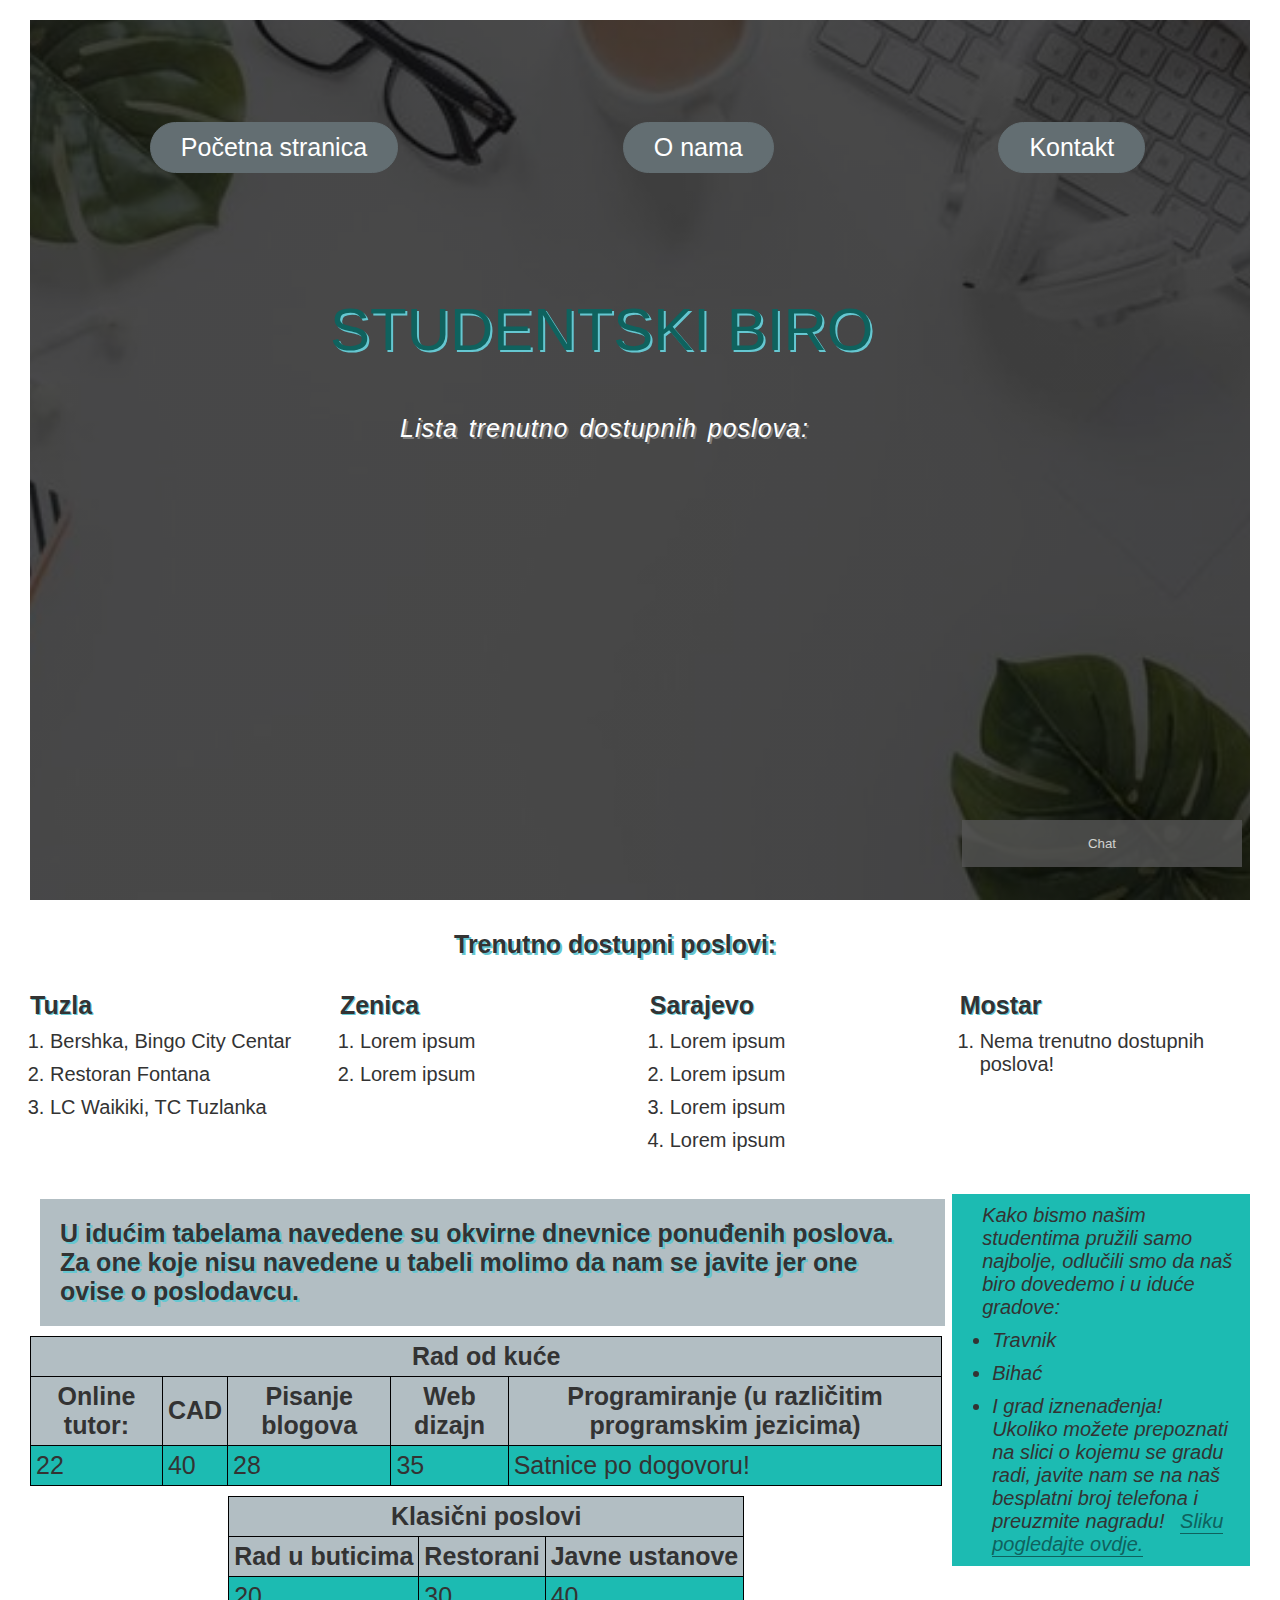
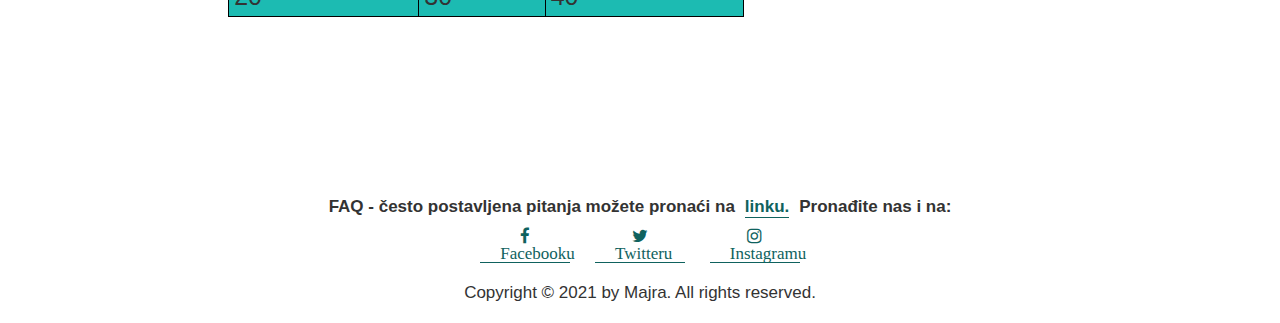
<file: gallery.html>
<!DOCTYPE html>
<html>
<head>
	<meta charset="utf-8">
	<meta name="viewport" content="width=device-width, initial-scale=1">
	<title>Ponuda poslova</title>

	<link rel="stylesheet" type="text/css" href="css/style_gal.css">
	<script type="text/javascript" src="assets/app.js"></script>

</head>
<body>
	<header id="header-gal">
		<nav>
			<a href="index.html" class="btn btn-full">Početna stranica</a>
			<a href="about.html" class="btn btn-full">O nama</a>
			<a href="contact.html" class="btn btn-full">Kontakt</a> 	
		</nav>

	 	<h1>Studentski biro</h1>
	 		<p><strong><em>Lista trenutno dostupnih poslova:</em></strong></p>

	</header>

	<main class="section-gal">
		<h2>Trenutno dostupni poslovi:</h2>
		<div class="row">
		<div class="col span-1-of-4 ">
			<h3>Tuzla</h3>
				<ol>
					<li>
						Bershka, Bingo City Centar
					</li>
					<li>
						Restoran Fontana
					</li>
					<li>
						LC Waikiki, TC Tuzlanka
					</li>
				</ol>
		</div>

		<div class="col span-1-of-4 ">
			<h3>Zenica</h3>
				<ol>
					<li>
						Lorem ipsum
					</li>
					<li>
						Lorem ipsum
					</li>
				</ol>
		</div>

		<div class="col span-1-of-4 ">
			<h3>Sarajevo</h3>
				<ol>
					<li>
						Lorem ipsum
					</li>
					<li>
						Lorem ipsum
					</li>
					<li>
						Lorem ipsum
					</li>
					<li>
						Lorem ipsum
					</li>
				</ol>
		</div>

		<div class="col span-1-of-4 ">
			<h3>Mostar</h3>
				<ol>
					<li>
						Nema trenutno dostupnih poslova!
					</li>
				</ol>
		</div>
</div>
		
	</main>
<aside class="aside-gal">
		<p class="aside-item">
			Kako bismo našim studentima pružili samo najbolje, odlučili smo da naš biro dovedemo i u iduće gradove: 
			<ul class="aside-item">
				<li>Travnik</li>
				<li>Bihać</li>
				<li>
					I grad iznenađenja!<br>
					Ukoliko možete prepoznati na slici o kojemu se gradu radi, javite nam se na naš besplatni broj telefona i preuzmite nagradu!
					<a href="https://encrypted-tbn0.gstatic.com/images?q=tbn:ANd9GcQjQKscTQ_ftuW4bFrJ43PK1SrosMwa0iJXXLAVi3a4DEWB5myniD8_zBIJ7kaEWqRgl8w&usqp=CAU">Sliku pogledajte ovdje.</a>
				</li>
			</ul>
		</p>
	</aside>

	<article class="alert-gal">
		<h2 >U idućim tabelama navedene su okvirne dnevnice ponuđenih poslova. Za one koje nisu navedene u tabeli molimo da nam se javite jer one ovise o poslodavcu. </h2>
		<table class="table">
			<tr>
				<th colspan="5">
					Rad od kuće
				</th>
			</tr>
			
			<tr>
				<th>
					Online tutor:
				</th>
				<th>
					CAD
				</th>
				<th>
					Pisanje blogova
				</th>
				<th>
					Web dizajn
				</th>
				<th>
					Programiranje (u različitim programskim jezicima)
				</th>
			</tr>
			<tr>
				<td>
					22
				</td>
				<td>
					40
				</td>
				<td>
					28
				</td>
				<td>
					35
				</td>
				<td>
					Satnice po dogovoru!
				</td>
			</tr>
		</table>

		<table>
			<tr>
				<th colspan="3"> Klasični poslovi
				</th>
			</tr>

			<tr>
				<th>
					Rad u buticima
				</th>
				<th>
					Restorani
				</th>
				<th>
					Javne ustanove
				</th>
			</tr>

			<tr>
				<td>
					20
				</td>
				<td>
					30
				</td>
				<td>
					40
				</td>
			</tr>
		</table>
	</article>

	
<button class="open-button" onclick="openForm()">Chat</button>

<div class="chat-popup" id="myForm">
  <form action="/action_page.php" class="form-container">
    <label for="msg"><b>Message</b></label>
    <textarea placeholder="Type message.." name="msg" required></textarea>

    <button type="submit" class="btn">Send</button>
    <button type="button" class="btn cancel" onclick="closeForm()">Close</button>
  </form>
</div>


	<footer class="footer">
		<h4>FAQ - često postavljena pitanja možete pronaći na<a href="about.html">linku.</a>Pronađite nas i na:</h4>
		<link rel="stylesheet" href="https://cdnjs.cloudflare.com/ajax/libs/font-awesome/4.7.0/css/font-awesome.min.css">
		<a href="https://www.facebook.com/profile.php?id=100008333760911" class="fa fa-facebook"> Facebooku</a>
		<a href="#" class="fa fa-twitter"> Twitteru</a>
		<a href="#" class="fa fa-instagram"> Instagramu</a>	
		
		<p>Copyright &copy; 2021 by Majra. All rights reserved.</p>
	</footer>

</body>
</html>
</file>
<file: css/style_gal.css>
/*-----------------WHOLE HTML DOCUMENT------------*/

*{
    margin:  10px;
    padding: 0px;
}
html{
    color: #333333;
    font-family: 'Arial' , 'sans-serif' ;
    font-size: 25px;
    font-weight:200;
}



/*----------------------GALLERY STRANICA------------------*/
/*------------HEADER------------------*/

#header-gal{
	background-image: linear-gradient(rgba(0,0,0,0.7), rgba(0,0,0,0.7)), url(../images/slika4.jpg);
	background-size: cover;
	background-position: center;
	height: 100vh;
	background-repeat: no-repeat;
 	background-attachment: fixed;
    margin-top: 0px;/*novo*/
} 

h1 + p {
    width: auto;
    height: auto;
    letter-spacing: 1px;
    margin-bottom: 20px;
    word-spacing: 3px;  
    text-shadow: 2px 2px gray;
}

h1{
    color: #0f625e;
    font-size: 240%;
    font-weight: 300;
    text-transform: uppercase;
    margin-left: 300px;  
   margin-top: 200px; 
   text-shadow: 2px 2px #65c7d1;

}

header > p {
    color: white;
    margin-left: 350px;
    margin-top: 50px;
}

nav {
    height: 75px;
    width: 100%;
    display: flex;
    align-items: center;
    justify-content: space-around;
}

/*-----------BUTTONS-------------*/
.btn:link,
.btn:visited {
    margin-top: 200px;
    margin-bottom: 20px;
    display: inline-block;
    padding: 10px 30px;
    font-weight: 300;
    text-decoration: none;
    border-radius: 200px;
    transition: background-color 0.2s, border 0.2s, color 0.2;
    background-color: #636e72;
    color: #fff;
    border: 1px solid #636e72;
    margin-right: 15px;
}

.btn:active,
.btn:hover{
    border: 1px solid #b2bec3;
    background-color: #b2bec3;
}

/*------------LINKOVI---------------*/
a:link,
a:visited {
color: #0f625e;
text-decoration: none;
padding-bottom: 1px;
border-bottom: 1px solid #0f625e;
transition: border-bottom 0.2s, color 0.2s;
}

a:hover,
a:active {
 color: #0f625e;
 border-bottom: 1px solid transparent;
}
/*---------------------SEKCIJA SA KOLONAMA--------------------*/
.section-gal h3{
    font-size: 25px;
    margin-left: auto; 
    margin-right: auto;
    text-shadow: 1px 1px #65c7d1;/*novo*/
}
.section-gal h2{
    font-size: 25px;
    margin-left: 35%; 
    margin-right: auto;
    text-shadow: 2px 2px #65c7d1;/*novo*/
}
.section-gal {
    clear: both;
    padding: 0px;
    margin: 0px;
    font-size: 20px;/*novo*/
}

.row {
    zoom: 1;
}

.row:before,
.row:after {
    content:"";
    display:table;
}
.row:after {
    clear:both;
}

.col {
    display: block;
    float:left;
    margin: 1% 0 1% 1.6%;
}

.col:first-child { 
    margin-left: 0; 
}

@media only screen and (max-width: 480px) {
    .col { 
        margin: 0;
    }
}
.span-1-of-4 {
    width: 23.8%; /*samo ovo je novo*/
}
/*-------------------ASIDE----------------*/
.aside-gal{
    width: 24%;
    background-color: #1cbbb2;
    float: right;/*novo*/

}

.aside-item{
    font-style: italic;
    font-size: 20px;
    margin-left: 10%;
}
aside dt{
  font-weight: bold;
}
 /*----------------- ALERT DIV-----------------*/
 .alert-gal h2{
    font-size: 25px;
    text-shadow: 2px 2px #65c7d1;
    margin-right: 25%;
    margin-top: 2%;
    background-color: #b2bec3;
    padding: 20px;/*novo*/

}
 /*----------------- TABELA -----------------*//*novo*/

 table, tr, th, td {
    border: 1px solid black;
    border-collapse: collapse;
    padding: 5px;
    margin-left: auto;
    margin-right: auto;
 }
 th{
    background-color:#b2bec3 ;
 }
 td{
    background-color: #1cbbb2
 }

 /*---------------SLAJDOVI--------------------*//*novo*/
 .open-button {
  background-color: #555;
  color: white;
  padding: 16px 20px;
  border: none;
  cursor: pointer;
  opacity: 0.8;
  position: fixed;
  bottom: 23px;
  right: 28px;
  width: 280px;
}

/* The popup chat - hidden by default */
.chat-popup {
  display: none;
  position: fixed;
  bottom: 0;
  right: 15px;
  border: 3px solid #f1f1f1;
  z-index: 9;
}

/* Add styles to the form container */
.form-container {
  max-width: 300px;
  padding: 10px;
  background-color: white;
}

/* Full-width textarea */
.form-container textarea {
  width: 100%;
  padding: 15px;
  margin: 5px 0 22px 0;
  border: none;
  background: #f1f1f1;
  resize: none;
  min-height: 200px;
}

/* When the textarea gets focus, do something */
.form-container textarea:focus {
  background-color: #ddd;
  outline: none;
}

/* Set a style for the submit/send button */
.form-container .btn {
  background-color: #04AA6D;
  color: white;
  padding: 16px 20px;
  border: none;
  width: 100%;
  margin-bottom:10px;
  opacity: 0.8;
}

/* Add a red background color to the cancel button */
.form-container .cancel {
  background-color: red;
}

/* Add some hover effects to buttons */
.form-container .btn:hover, .open-button:hover {
  opacity: 1;
}

 /*---------------FOOTER--------------------*/

footer {
    margin-top: 20vh;
    font-size: 17px;
    text-align: center;
  }

 /*---------------ICONS---------------------*/

 .fa {
 margin-top: -20px;
  padding: 20px;
  font-size: 30px;
  width: 50px;
  text-align: center;
  text-decoration: none;
}
</file>
